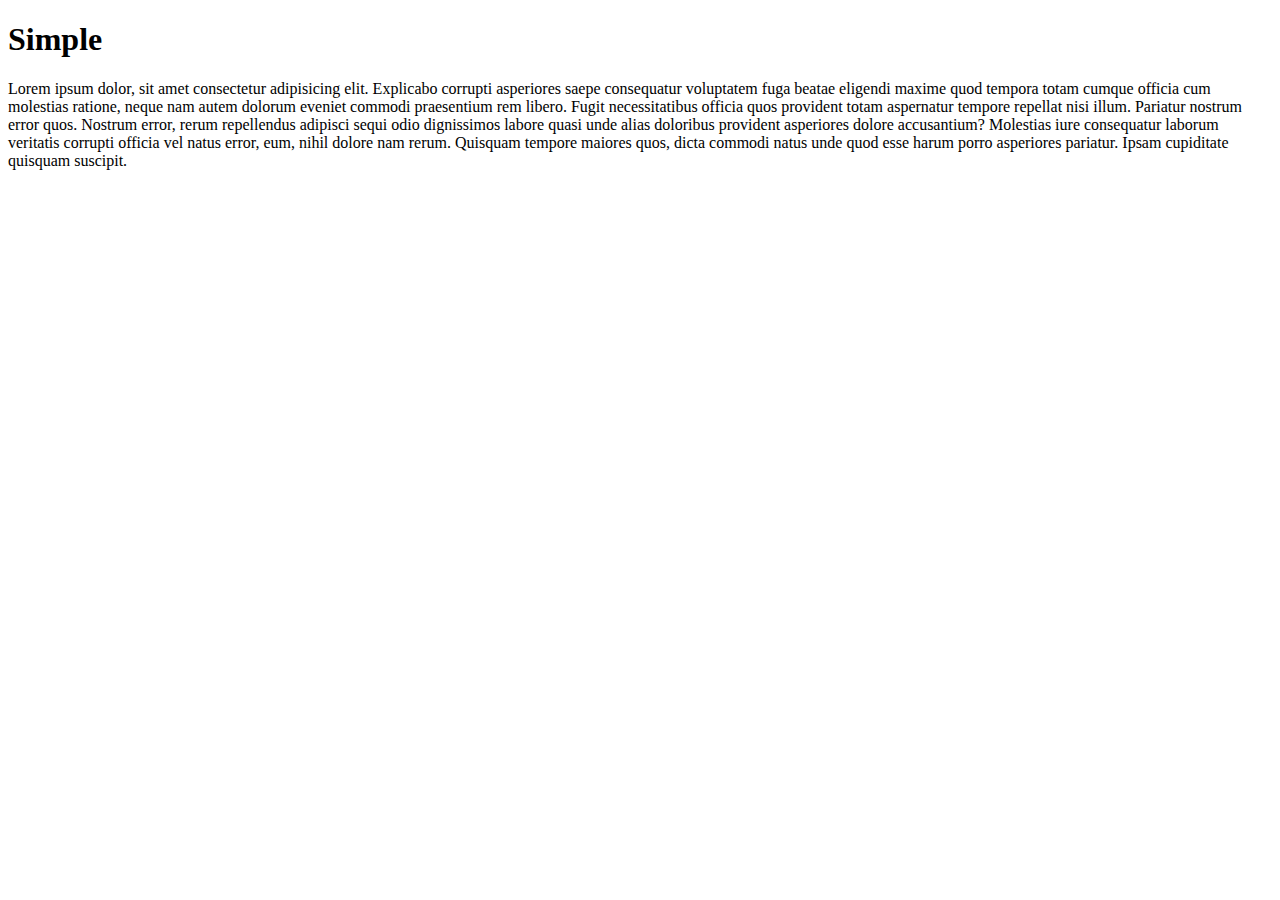
<file: simple.html>
<!DOCTYPE html>
<html lang="en">
<head>
    <meta charset="UTF-8">
    <meta http-equiv="X-UA-Compatible" content="IE=edge">
    <meta name="viewport" content="width=device-width, initial-scale=1.0">
    <title>Git and Github</title>
</head>
<body>
    <h1>Simple</h1>
    <p>Lorem ipsum dolor, sit amet consectetur adipisicing elit. Explicabo corrupti asperiores saepe consequatur voluptatem fuga beatae eligendi maxime quod tempora totam cumque officia cum molestias ratione, neque nam autem dolorum eveniet commodi praesentium rem libero. Fugit necessitatibus officia quos provident totam aspernatur tempore repellat nisi illum. Pariatur nostrum error quos. Nostrum error, rerum repellendus adipisci sequi odio dignissimos labore quasi unde alias doloribus provident asperiores dolore accusantium? Molestias iure consequatur laborum veritatis corrupti officia vel natus error, eum, nihil dolore nam rerum. Quisquam tempore maiores quos, dicta commodi natus unde quod esse harum porro asperiores pariatur. Ipsam cupiditate quisquam suscipit.</p>
</body>
</html>
</file>
